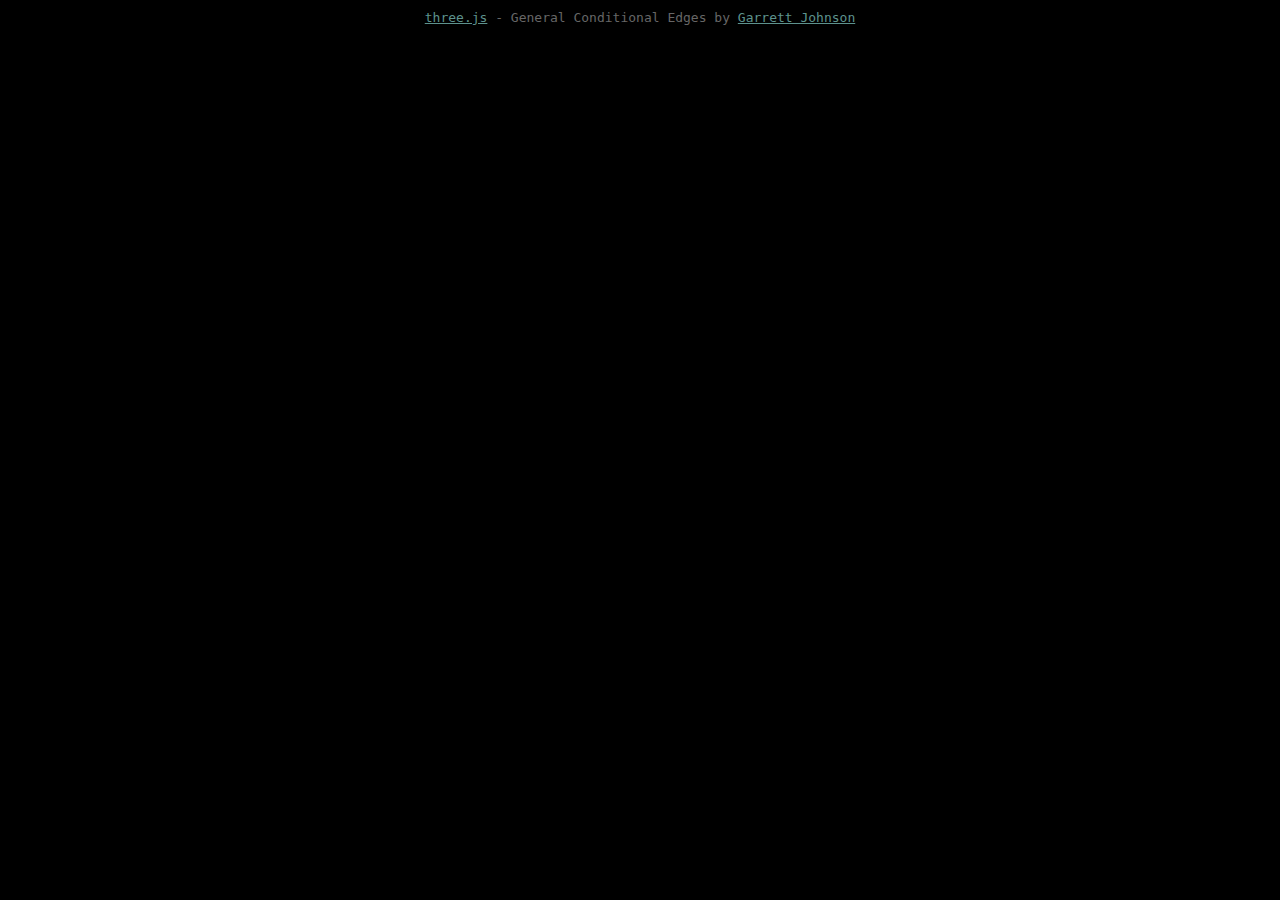
<file: old_index.html>
<!DOCTYPE html>
<html lang="en">
	<head>
		<title>threejs webgl - general conditional edges</title>
		<meta charset="utf-8">
		<meta name="viewport" content="width=device-width, user-scalable=no, minimum-scale=1.0, maximum-scale=1.0">
		<style>
			body {
				background-color: #000000;
				margin: 0px;
				padding: 0;
				overflow: hidden;
				font-family: Monospace;
				font-size: 13px;
				text-align: center;
				color: #666;
			}

			a {
				color:#5d928d;
			}

			#info {
				position: absolute;
				padding-top: 10px;
				width: 100%;
			}
		</style>
	</head>
	<body>

		<div id="info">
			<a href="http://threejs.org" target="_blank" rel="noopener">three.js</a> - General Conditional Edges by <a href="http://gkjohnson.github.io" target="_blank" rel="noopener">Garrett Johnson</a>
		</div>

		<script type="module">

			import * as THREE from '//cdn.skypack.dev/three@0.130.1/build/three.module.js';
			import { GLTFLoader } from '//cdn.skypack.dev/three@0.130.1/examples/jsm/loaders/GLTFLoader.js';
			import { OrbitControls } from '//cdn.skypack.dev/three@0.130.1/examples/jsm/controls/OrbitControls.js';
			import { BufferGeometryUtils } from '//cdn.skypack.dev/three@0.130.1/examples/jsm/utils/BufferGeometryUtils.js';
			import dat from '//cdn.skypack.dev/dat.gui/build/dat.gui.module.js';

			import { LineSegmentsGeometry } from '//cdn.skypack.dev/three@0.130.1/examples/jsm/lines/LineSegmentsGeometry.js';
			import { LineSegments2 } from '//cdn.skypack.dev/three@0.130.1/examples/jsm/lines/LineSegments2.js';
			import { LineMaterial } from '//cdn.skypack.dev/three@0.130.1/examples/jsm/lines/LineMaterial.js';

			import { OutsideEdgesGeometry } from './src/OutsideEdgesGeometry.js';
			import { ConditionalEdgesGeometry } from './src/ConditionalEdgesGeometry.js';
			import { ConditionalEdgesShader } from './src/ConditionalEdgesShader.js';
			import { ConditionalLineSegmentsGeometry } from './src/Lines2/ConditionalLineSegmentsGeometry.js';
			import { ConditionalLineMaterial } from './src/Lines2/ConditionalLineMaterial.js';
			import { ColoredShadowMaterial } from './src/ColoredShadowMaterial.js';


			// globals
			var params = {
				colors: 'LIGHT',
				backgroundColor: '#0d2a28',
				modelColor: '#0d2a28',
				lineColor: '#ffb400',
				shadowColor: '#44491f',

				lit: false,
				opacity: 1,
				threshold: 20,
				display: 'THRESHOLD_EDGES',
				displayConditionalEdges: true,
				thickness: 2.5,
				useThickLines: true,
				model: 'FRAME',

				randomize: () => randomizeColors(),
			};
			let camera, scene, renderer, controls, edgesModel, originalModel, backgroundModel, conditionalModel, shadowModel, floor, depthModel, gui;

			const models = {};
			const color = new THREE.Color();
			const color2 = new THREE.Color();

			const LIGHT_BACKGROUND = 0xeeeeee;
			const LIGHT_MODEL = 0xffffff;
			const LIGHT_LINES = 0x455A64;
			const LIGHT_SHADOW = 0xc4c9cb;

			const DARK_BACKGROUND = 0x111111;
			const DARK_MODEL = 0x111111;
			const DARK_LINES = 0xb0bec5;
			const DARK_SHADOW = 0x2c2e2f;

			init();
			animate();

			function randomizeColors() {

				const lineH = Math.random();
				const lineS = Math.random() * 0.2 + 0.8;
				const lineL = Math.random() * 0.2 + 0.4;

				const lineColor = '#' + color.setHSL( lineH, lineS, lineL ).getHexString();
				const backgroundColor = '#' + color.setHSL(
					( lineH + 0.35 + 0.3 * Math.random() ) % 1.0,
					lineS * ( 0.25 + Math.random() * 0.75 ),
					1.0 - lineL,
				).getHexString();

				color.set( lineColor );
				color2.set( backgroundColor );
				const shadowColor = '#' + color.lerp( color2, 0.7 ).getHexString();

				params.shadowColor = shadowColor;
				params.lineColor = lineColor;
				params.backgroundColor = backgroundColor;
				params.modelColor = backgroundColor;
				params.colors = 'CUSTOM';

				initGui();

			};

			function updateModel() {

				originalModel = models[ params.model ];

				initEdgesModel();

				initBackgroundModel();

				initConditionalModel();

			}

			function mergeObject( object ) {

				object.updateMatrixWorld( true );

				const geometry = [];
				object.traverse( c => {

					if ( c.isMesh ) {

						const g = c.geometry;
						g.applyMatrix4( c.matrixWorld );
						for ( const key in g.attributes ) {

							if ( key !== 'position' && key !== 'normal' ) {

								g.deleteAttribute( key );

							}

						}
						geometry.push( g.toNonIndexed() );

					}

				} );

				const mergedGeometries = BufferGeometryUtils.mergeBufferGeometries( geometry, false );
				const mergedGeometry = BufferGeometryUtils.mergeVertices( mergedGeometries ).center();

				const group = new THREE.Group();
				const mesh = new THREE.Mesh( mergedGeometry );
				group.add( mesh );
				return group;

			}

			function initBackgroundModel() {

				if ( backgroundModel ) {

					backgroundModel.parent.remove( backgroundModel );
					shadowModel.parent.remove( shadowModel );
					depthModel.parent.remove( depthModel );

					backgroundModel.traverse( c => {

						if ( c.isMesh ) {

							c.material.dispose();

						}

					} );

					shadowModel.traverse( c => {

						if ( c.isMesh ) {

							c.material.dispose();

						}

					} );

					depthModel.traverse( c => {

						if ( c.isMesh ) {

							c.material.dispose();

						}

					} );

				}

				if ( ! originalModel ) {

					return;

				}

				backgroundModel = originalModel.clone();
				backgroundModel.traverse( c => {

					if ( c.isMesh ) {

						c.material = new THREE.MeshBasicMaterial( { color: LIGHT_MODEL } );
						c.material.polygonOffset = true;
						c.material.polygonOffsetFactor = 1;
						c.material.polygonOffsetUnits = 1;
						c.renderOrder = 2;

					}

				} );
				scene.add( backgroundModel );

				shadowModel = originalModel.clone();
				shadowModel.traverse( c => {

					if ( c.isMesh ) {

						c.material = new ColoredShadowMaterial( { color: LIGHT_MODEL, shininess: 1.0 } );
						c.material.polygonOffset = true;
						c.material.polygonOffsetFactor = 1;
						c.material.polygonOffsetUnits = 1;
						c.receiveShadow = true;
						c.renderOrder = 2;

					}

				} );
				scene.add( shadowModel );

				depthModel = originalModel.clone();
				depthModel.traverse( c => {

					if ( c.isMesh ) {

						c.material = new THREE.MeshBasicMaterial( { color: LIGHT_MODEL } );
						c.material.polygonOffset = true;
						c.material.polygonOffsetFactor = 1;
						c.material.polygonOffsetUnits = 1;
						c.material.colorWrite = false;
						c.renderOrder = 1;

					}

				} );
				scene.add( depthModel );

			}

			function initEdgesModel() {

				// remove any previous model
				if ( edgesModel ) {

					edgesModel.parent.remove( edgesModel );
					edgesModel.traverse( c => {

						if ( c.isMesh ) {

							if ( Array.isArray( c.material ) ) {

								c.material.forEach( m => m.dispose() );

							} else {

								c.material.dispose();

							}

						}

					} );

				}

				// early out if there's no model loaded
				if ( ! originalModel ) {

					return;

				}

				// store the model and add it to the scene to display
				// behind the lines
				edgesModel = originalModel.clone();
				scene.add( edgesModel );

				// early out if we're not displaying any type of edge
				if ( params.display === 'NONE' ) {

					edgesModel.visible = false;
					return;

				}

				const meshes = [];
				edgesModel.traverse( c => {

					if ( c.isMesh ) {

						meshes.push( c );

					}

				} );

				for ( const key in meshes ) {

					const mesh = meshes[ key ];
					const parent = mesh.parent;

					let lineGeom;
					if ( params.display === 'THRESHOLD_EDGES' ) {

						lineGeom = new THREE.EdgesGeometry( mesh.geometry, params.threshold );

					} else {

						const mergeGeom = mesh.geometry.clone();
						mergeGeom.deleteAttribute( 'uv' );
						mergeGeom.deleteAttribute( 'uv2' );
						lineGeom = new OutsideEdgesGeometry( BufferGeometryUtils.mergeVertices( mergeGeom, 1e-3 ) );

					}

					const line = new THREE.LineSegments( lineGeom, new THREE.LineBasicMaterial( { color: LIGHT_LINES } ) );
					line.position.copy( mesh.position );
					line.scale.copy( mesh.scale );
					line.rotation.copy( mesh.rotation );

					const thickLineGeom = new LineSegmentsGeometry().fromEdgesGeometry( lineGeom );
					const thickLines = new LineSegments2( thickLineGeom, new LineMaterial( { color: LIGHT_LINES, linewidth: 3 } ) );
					thickLines.position.copy( mesh.position );
					thickLines.scale.copy( mesh.scale );
					thickLines.rotation.copy( mesh.rotation );

					parent.remove( mesh );
					parent.add( line );
					parent.add( thickLines );

				}

			}

			function initConditionalModel() {

				// remove the original model
				if ( conditionalModel ) {

					conditionalModel.parent.remove( conditionalModel );
					conditionalModel.traverse( c => {

						if ( c.isMesh ) {

							c.material.dispose();

						}

					} );

				}

				// if we have no loaded model then exit
				if ( ! originalModel ) {

					return;

				}

				conditionalModel = originalModel.clone();
				scene.add( conditionalModel );
				conditionalModel.visible = false;

				// get all meshes
				const meshes = [];
				conditionalModel.traverse( c => {

					if ( c.isMesh ) {

						meshes.push( c );

					}

				} );

				for ( const key in meshes ) {

					const mesh = meshes[ key ];
					const parent = mesh.parent;

					// Remove everything but the position attribute
					const mergedGeom = mesh.geometry.clone();
					for ( const key in mergedGeom.attributes ) {

						if ( key !== 'position' ) {

							mergedGeom.deleteAttribute( key );

						}

					}

					// Create the conditional edges geometry and associated material
					const lineGeom = new ConditionalEdgesGeometry( BufferGeometryUtils.mergeVertices( mergedGeom ) );
					const material = new THREE.ShaderMaterial( ConditionalEdgesShader );
					material.uniforms.diffuse.value.set( LIGHT_LINES );

					// Create the line segments objects and replace the mesh
					const line = new THREE.LineSegments( lineGeom, material );
					line.position.copy( mesh.position );
					line.scale.copy( mesh.scale );
					line.rotation.copy( mesh.rotation );

					const thickLineGeom = new ConditionalLineSegmentsGeometry().fromConditionalEdgesGeometry( lineGeom );
					const thickLines = new LineSegments2( thickLineGeom, new ConditionalLineMaterial( { color: LIGHT_LINES, linewidth: 2 } ) );
					thickLines.position.copy( mesh.position );
					thickLines.scale.copy( mesh.scale );
					thickLines.rotation.copy( mesh.rotation );

					parent.remove( mesh );
					parent.add( line );
					parent.add( thickLines );

				}

			}

			function init() {

				// initialize renderer, scene, camera
				scene = new THREE.Scene();
				scene.background = new THREE.Color( LIGHT_BACKGROUND );

				camera = new THREE.PerspectiveCamera( 50, window.innerWidth / window.innerHeight, 0.1, 2000 );
				camera.position.set( -1, 0.5, 2 ).multiplyScalar( 0.75 );
				scene.add( camera );

				renderer = new THREE.WebGLRenderer( { antialias: true } );
				renderer.setPixelRatio( window.devicePixelRatio );
				renderer.setSize( window.innerWidth, window.innerHeight );
				renderer.shadowMap.enabled = true;
				renderer.shadowMap.type = THREE.PCFSoftShadowMap;

				document.body.appendChild( renderer.domElement );

				// Floor
				floor = new THREE.Mesh(
					new THREE.PlaneBufferGeometry(),
					new THREE.ShadowMaterial( { color: LIGHT_LINES, opacity: 0.25, transparent: true } )
				);
				floor.rotation.x = - Math.PI / 2;
				floor.scale.setScalar( 20 );
				floor.receiveShadow = true;
				scene.add( floor );

				// Lights
				const dirLight = new THREE.DirectionalLight( 0xffffff, 1.0 );
				dirLight.position.set( 5, 10, 5 );
				dirLight.castShadow = true;
				dirLight.shadow.bias = -1e-10;
				dirLight.shadow.mapSize.width = 2048;
				dirLight.shadow.mapSize.height = 2048;

				window.dirLight = dirLight;

				const shadowCam = dirLight.shadow.camera;
				shadowCam.left = shadowCam.bottom = -1;
				shadowCam.right = shadowCam.top = 1;

				scene.add( dirLight );

				models.HELMET = null;
				new GLTFLoader().load(
					'https://rawgit.com/KhronosGroup/glTF-Sample-Models/master/2.0/FlightHelmet/glTF/FlightHelmet.gltf',
					gltf => {

						const model = mergeObject( gltf.scene );
						model.children[ 0 ].geometry.computeBoundingBox();
						model.children[ 0 ].castShadow = true;

						models.HELMET = model;
						updateModel();

					}
				);

				models.WHEEL = null;
				new GLTFLoader().load(
					'./models/parts/wheel.gltf',
					gltf => {

						const model = mergeObject( gltf.scene );
						model.children[ 0 ].geometry.computeBoundingBox();
						model.children[ 0 ].castShadow = true;

						model.position.set(0,0,1);
						console.log(model.position);

						models.WHEEL = model;
						updateModel();

					}
				);

				models.FRAME = null;
				new GLTFLoader().load(
					'./models/parts/frame.gltf',
					gltf => {

						const model = mergeObject( gltf.scene );
						model.children[ 0 ].geometry.computeBoundingBox();
						model.children[ 0 ].castShadow = true;

						models.FRAME = model;
						updateModel();

					}
				);

				models.HANDLEBAR = null;
				new GLTFLoader().load(
					'./models/parts/handlebar.gltf',
					gltf => {

						const model = mergeObject( gltf.scene );
						model.children[ 0 ].geometry.computeBoundingBox();
						model.children[ 0 ].castShadow = true;

						models.HANDLEBAR = model;
						updateModel();

					}
				);

				models.VIGORELLI = null;
				new GLTFLoader().load(
					'./models/parts/frame_vigorelli.gltf',
					gltf => {

						const model = mergeObject( gltf.scene );
						model.children[ 0 ].geometry.computeBoundingBox();
						model.children[ 0 ].castShadow = true;

						models.VIGORELLI = model;
						updateModel();

					}
				);


				// camera controls
				controls = new OrbitControls( camera, renderer.domElement );
				controls.maxDistance = 200;

				window.addEventListener( 'resize', onWindowResize, false );

				initGui();

			}

			function initGui() {

				if ( gui ) {

					gui.destroy();

				}

				// dat gui
				gui = new dat.GUI();
				gui.width = 300;
				gui.add( params, 'colors', [ 'LIGHT', 'DARK', 'CUSTOM' ] );
				gui.addColor( params, 'backgroundColor' );
				gui.addColor( params, 'modelColor' );
				gui.addColor( params, 'lineColor' );
				gui.addColor( params, 'shadowColor' );
				gui.add( params, 'randomize' );

				const modelFolder = gui.addFolder( 'model' );

				modelFolder.add( params, 'model', Object.keys( models ) ).onChange( updateModel );

				modelFolder.add( params, 'opacity' ).min( 0 ).max( 1.0 ).step( 0.01 );

				modelFolder.add( params, 'lit' );

				modelFolder.open();

				const linesFolder = gui.addFolder( 'conditional lines' );

				linesFolder.add( params, 'threshold' )
					.min( 0 )
					.max( 120 )
					.onChange( initEdgesModel );

				linesFolder.add( params, 'display', [
					'THRESHOLD_EDGES',
					'NORMAL_EDGES',
					'NONE',
				] ).onChange( initEdgesModel );

				linesFolder.add( params, 'displayConditionalEdges' );

				linesFolder.add( params, 'useThickLines' );

				linesFolder.add( params, 'thickness', 0, 5 );

				linesFolder.open();

				const cameraFolder = gui.addFolder( 'camera' );

				function updateCamera() {
					camera.updateProjectionMatrix();
				}

				class MinMaxGUIHelper {
					constructor(obj, minProp, maxProp, minDif) {
						this.obj = obj;
						this.minProp = minProp;
						this.maxProp = maxProp;
						this.minDif = minDif;
					}
					get min() {
						return this.obj[this.minProp];
					}
					set min(v) {
						this.obj[this.minProp] = v;
						this.obj[this.maxProp] = Math.max(this.obj[this.maxProp], v + this.minDif);
					}
					get max() {
						return this.obj[this.maxProp];
					}
					set max(v) {
						this.obj[this.maxProp] = v;
						this.min = this.min;  // this will call the min setter
					}
				}

				cameraFolder.add(camera, 'fov', 1, 180).onChange(updateCamera);
				const minMaxGUIHelper = new MinMaxGUIHelper(camera, 'near', 'far', 0.1);
				cameraFolder.add(minMaxGUIHelper, 'min', 0.1, 50, 0.1).name('near').onChange(updateCamera);
				cameraFolder.add(minMaxGUIHelper, 'max', 0.1, 2000, 0.1).name('far').onChange(updateCamera);

				cameraFolder.open();

				gui.open();
			}

			function onWindowResize() {

				var width = window.innerWidth;
				var height = window.innerHeight;

				camera.aspect = width / height;
				camera.updateProjectionMatrix();

				renderer.setSize( width, height );
				renderer.setPixelRatio( window.devicePixelRatio );

			}

			function animate() {

				requestAnimationFrame( animate );

				let linesColor = LIGHT_LINES;
				let modelColor = LIGHT_MODEL;
				let backgroundColor = LIGHT_BACKGROUND;
				let shadowColor = LIGHT_SHADOW;

				if ( params.colors === 'DARK' ) {

					linesColor = DARK_LINES;
					modelColor = DARK_MODEL;
					backgroundColor = DARK_BACKGROUND;
					shadowColor = DARK_SHADOW;

				} else if ( params.colors === 'CUSTOM' ) {

					linesColor = params.lineColor;
					modelColor = params.modelColor;
					backgroundColor = params.backgroundColor;
					shadowColor = params.shadowColor;

				}

				if ( conditionalModel ) {

					conditionalModel.visible = params.displayConditionalEdges;
					conditionalModel.traverse( c => {

						if ( c.material && c.material.resolution ) {

							renderer.getSize( c.material.resolution );
							c.material.resolution.multiplyScalar( window.devicePixelRatio );
							c.material.linewidth = params.thickness;

						}

						if ( c.material ) {

							c.visible = c instanceof LineSegments2 ? params.useThickLines : ! params.useThickLines;
							c.material.uniforms.diffuse.value.set( linesColor );

						}

					} );

				}


				if ( edgesModel ) {

					edgesModel.traverse( c => {

						if ( c.material && c.material.resolution ) {

							renderer.getSize( c.material.resolution );
							c.material.resolution.multiplyScalar( window.devicePixelRatio );
							c.material.linewidth = params.thickness;

						}

						if ( c.material ) {

							c.visible = c instanceof LineSegments2 ? params.useThickLines : ! params.useThickLines;
							c.material.color.set( linesColor );

						}

					} );

				}

				if ( backgroundModel ) {

					backgroundModel.visible = ! params.lit;
					backgroundModel.traverse( c => {

						if ( c.isMesh ) {

							c.material.transparent = params.opacity !== 1.0;
							c.material.opacity = params.opacity;
							c.material.color.set( modelColor );

						}

					} );

				}

				if ( shadowModel ) {

					shadowModel.visible = params.lit;
					shadowModel.traverse( c => {

						if ( c.isMesh ) {

							c.material.transparent = params.opacity !== 1.0;
							c.material.opacity = params.opacity;
							c.material.color.set( modelColor );
							c.material.shadowColor.set( shadowColor );

						}

					} );

				}

				if ( originalModel ) {

					floor.position.y = originalModel.children[ 0 ].geometry.boundingBox.min.y;

				}

				scene.background.set( backgroundColor );
				floor.material.color.set( shadowColor );
				floor.material.opacity = params.opacity;
				floor.visible = params.lit;

				render();

			}

			function render() {

				renderer.render( scene, camera );

			}

		</script>

	</body>

</html>
</file>
